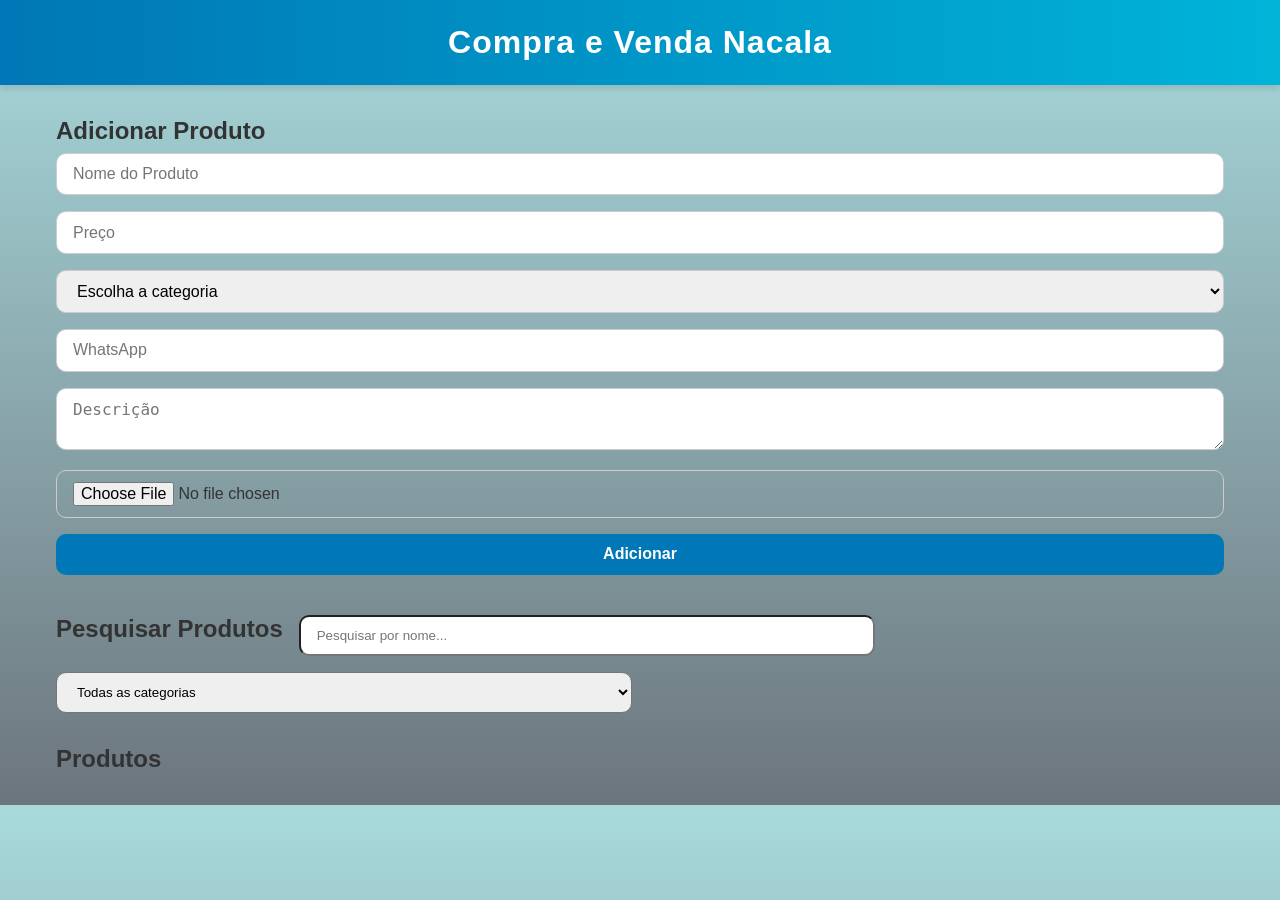
<file: index.html>
<!DOCTYPE html>
<html lang="pt">
<head>
    <meta charset="UTF-8">
    <meta name="viewport" content="width=device-width, initial-scale=1.0">
    <title>Compra e Venda Nacala</title>
    <link rel="stylesheet" href="style.css">
</head>
<body>
    <header>
        <h1>Compra e Venda Nacala</h1>
    </header>

    <main>
        <section id="add-product">
            <h2>Adicionar Produto</h2>
            <form id="product-form">
                <input type="text" id="name" placeholder="Nome do Produto" required>
                <input type="text" id="price" placeholder="Preço" required>
                <select id="category" required>
                    <option value="">Escolha a categoria</option>
              <option value="Alimentos">Alimentos</option>
                    <option value="Eletrônicos">Eletrônicos</option>
                    <option value="Roupas">Roupas</option>
                    <option value="Serviços">Serviços</option>
                    <option value="Outros">Outros</option>
                </select>
                <input type="text" id="contact" placeholder="WhatsApp" required>
                <textarea id="description" placeholder="Descrição"></textarea>
                <input type="file" id="image" accept="image/*">
                <button type="submit">Adicionar</button>
            </form>
        </section>

        <section id="search">
            <h2>Pesquisar Produtos</h2>
            <input type="text" id="search-input" placeholder="Pesquisar por nome...">
            <select id="filter-category">
                <option value="">Todas as categorias</option>
                <option value="Alimentos">Alimentos</option>
                <option value="Eletrônicos">Eletrônicos</option>
                <option value="Roupas">Roupas</option>
                <option value="Serviços">Serviços</option>
                <option value="Outros">Outros</option>
            </select>
        </section>

        <section id="product-list">
            <h2>Produtos</h2>
            <div id="products" class="products-grid"></div>
        </section>
    </main>

    <script src="nacala.js"></script>
</body>
</html>
</file>
<file: style.css>
/* ===== Reset básico ===== */
* {
    margin: 0;
    padding: 0;
    box-sizing: border-box;
}

body {
    font-family: 'Poppins', sans-serif;
    background: linear-gradient(#a8dadc, #6c757d);
    color: #333;
}

/* ===== Header ===== */
header {
    background: linear-gradient(90deg, #0077b6, #00b4d8);
    color: white;
    padding: 1.5rem 1rem;
    text-align: center;
    box-shadow: 0 4px 6px rgba(0,0,0,0.1);
}

header h1 {
    font-size: 2rem;
    letter-spacing: 1px;
}

/* ===== Main ===== */
main {
    max-width: 1200px;
    margin: 2rem auto;
    padding: 0 1rem;
}

/* ===== Formulários ===== */
form input, form select, form textarea, form button {
    width: 100%;
    margin: 0.5rem 0;
    padding: 0.7rem 1rem;
    border-radius: 10px;
    border: 1px solid #ccc;
    font-size: 1rem;
    transition: all 0.3s ease;
}

form input:focus, form select:focus, form textarea:focus {
    border-color: #0077b6;
    outline: none;
    box-shadow: 0 0 5px rgba(0, 119, 182, 0.3);
}

form button {
    background: #0077b6;
    color: white;
    border: none;
    cursor: pointer;
    font-weight: bold;
    transition: all 0.3s ease;
}

form button:hover {
    background: #00b4d8;
    transform: translateY(-2px);
}

/* ===== Search Section ===== */
#search {
    display: flex;
    gap: 1rem;
    flex-wrap: wrap;
    margin: 2rem 0;
}

#search input, #search select {
    width: calc(50% - 0.5rem);
    border-radius: 10px;
    padding: 0.7rem 1rem;
}

/* ===== Products Grid ===== */
.products-grid {
    display: grid;
    grid-template-columns: repeat(auto-fill, minmax(250px, 1fr));
    gap: 1.5rem;
}

/* ===== Product Cards ===== */
.product-card {
    background: white;
    border-radius: 15px;
    overflow: hidden;
    box-shadow: 0 8px 20px rgba(0,0,0,0.1);
    display: flex;
    flex-direction: column;
    transition: transform 0.3s ease, box-shadow 0.3s ease;
}

.product-card:hover {
    transform: translateY(-5px);
    box-shadow: 0 12px 25px rgba(0,0,0,0.15);
}

.product-card img {
    width: 100%;
    height: 180px;
    object-fit: cover;
}

.product-card h3 {
    margin: 1rem;
    font-size: 1.2rem;
    color: #0077b6;
}

.product-card p {
    margin: 0 1rem 0.5rem 1rem;
    font-size: 0.95rem;
    color: #555;
}

.product-card button {
    margin: 1rem;
    background: #00b4d8;
    padding: 0.7rem;
    border-radius: 8px;
    font-weight: bold;
    transition: all 0.3s ease;
}

.product-card button:hover {
    background: #0077b6;
    transform: translateY(-2px);
}

/* ===== Responsive ===== */
@media (max-width: 768px) {
    #search input, #search select {
        width: 100%;
    }
}
</file>
